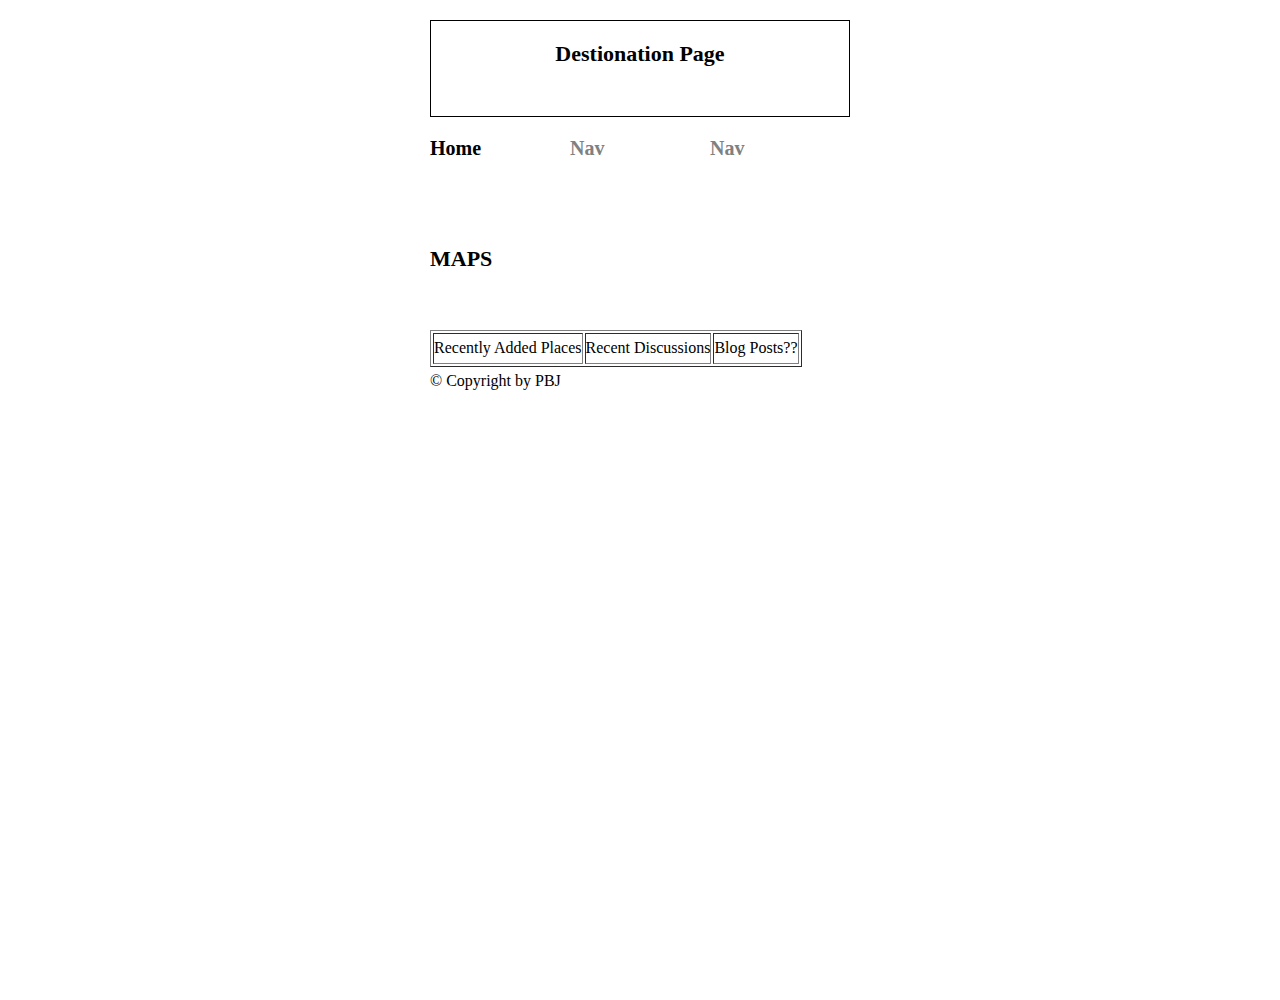
<file: destination.html>
<!DOCTYPE html>
<html lang="en">
	<head>
		<meta charset="utf-8" />

		<!-- Always force latest IE rendering engine (even in intranet) & Chrome Frame
		Remove this if you use the .htaccess -->
		<meta http-equiv="X-UA-Compatible" content="IE=edge,chrome=1" />

		<title>Destination Page</title>
		<meta name="description" content="" />
		<meta name="author" content="Chau Vu" />

		<meta name="viewport" content="width=device-width; initial-scale=1.0" />

		<!-- Replace favicon.ico & apple-touch-icon.png in the root of your domain and delete these references -->
		<link rel="shortcut icon" href="/favicon.ico" />
		<link rel="apple-touch-icon" href="/apple-touch-icon.png" />
		<link href="web.css" rel="stylesheet">
	</head>

	<body>
		<div>
			<header id="wrapper">
				<h1>Destionation Page</h1><br />
			</header>
			<nav>
				<p>
					<a href="Travel.html">Home</a>
				</p>
				<p>
					<a href="">Nav</a>
				</p>
				<p>
					<a href="">Nav</a>
				</p>
			</nav>
			<br><br><br><h1>MAPS</h1> <br /><br>
			<div>
				<table border="1px">
					<tr>
						<td>Recently Added Places</td>
						<td>Recent Discussions</td>
						<td>Blog Posts??</td>
					</tr>
				</table>
		    </div>

			<footer>
				<p>
					&copy; Copyright  by PBJ
				</p>
			</footer>
		</div>
	</body>
</html>
</file>
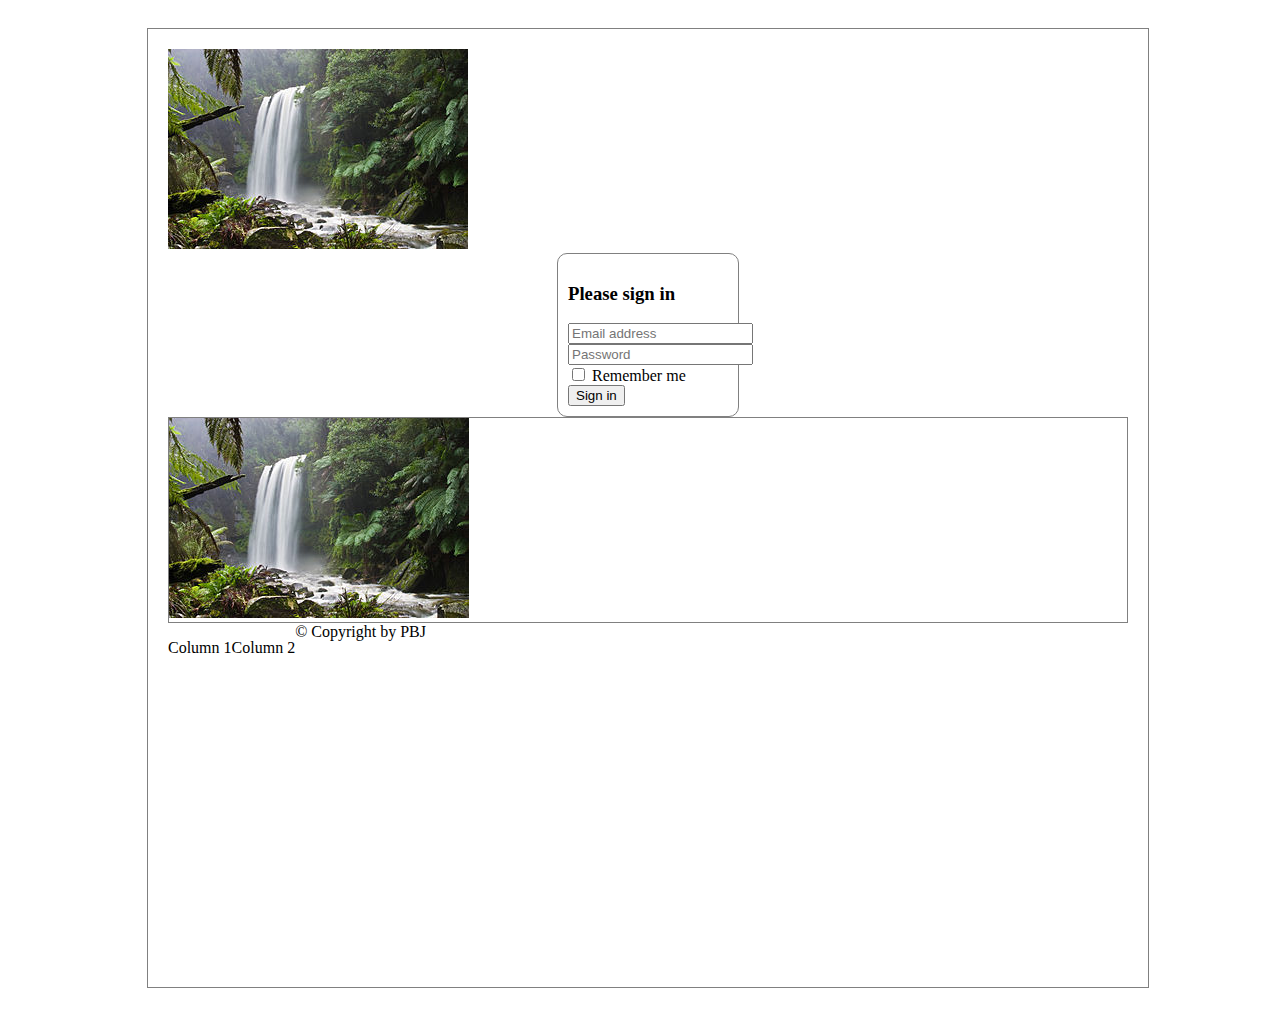
<file: HomePage.html>
<!DOCTYPE html>
<html lang="en">
	<head>
		<meta charset="utf-8" />

		<!-- Always force latest IE rendering engine (even in intranet) & Chrome Frame
		Remove this if you use the .htaccess -->
		<meta http-equiv="X-UA-Compatible" content="IE=edge,chrome=1" />

		<title>HTML</title>
		<meta name="description" content="" />
		<meta name="author" content="Chau Vu" />

		<meta name="viewport" content="width=device-width; initial-scale=1.0" />

		<!-- Replace favicon.ico & apple-touch-icon.png in the root of your domain and delete these references -->
		<link rel="shortcut icon" href="/favicon.ico" />
		<link rel="apple-touch-icon" href="/apple-touch-icon.png" />
		<link href="HomePage.css" rel="stylesheet">
		<script type="text/javascript" src="jquery.js"></script>
	</head>

	<body>
		<div id="HomeWrapper">
			<header>
				<div id="logo"><img src="place.jpg" />
				</div>
				<div id="container">
		      	<form class="form-signin" name="signin">
			        <h3 class="form-signin-heading">Please sign in</h3>
			        <input type="text" class="input-block-level" placeholder="Email address">
			        <input type="password" class="input-block-level" placeholder="Password">
			        <label class="checkbox">
			          <input type="checkbox" value="remember-me" onclick ="validator()"> Remember me
			        </label><br>
			        <button class="btn btn-large btn-primary" type="submit" id="button">Sign in</button>
		      	</form>
				</div>
			</header>
			<section style="border: 1px solid gray">
				<img src="place.jpg" />
			</section>

			<div>

			</div>

			<footer>
				<p>Column 1</p>
				<p>Column 2</p>
				&copy; Copyright  by PBJ
			</footer>
		</div>
			<script type="text/javascript" src="testJS.js"></script>
	</body>
</html>
</file>
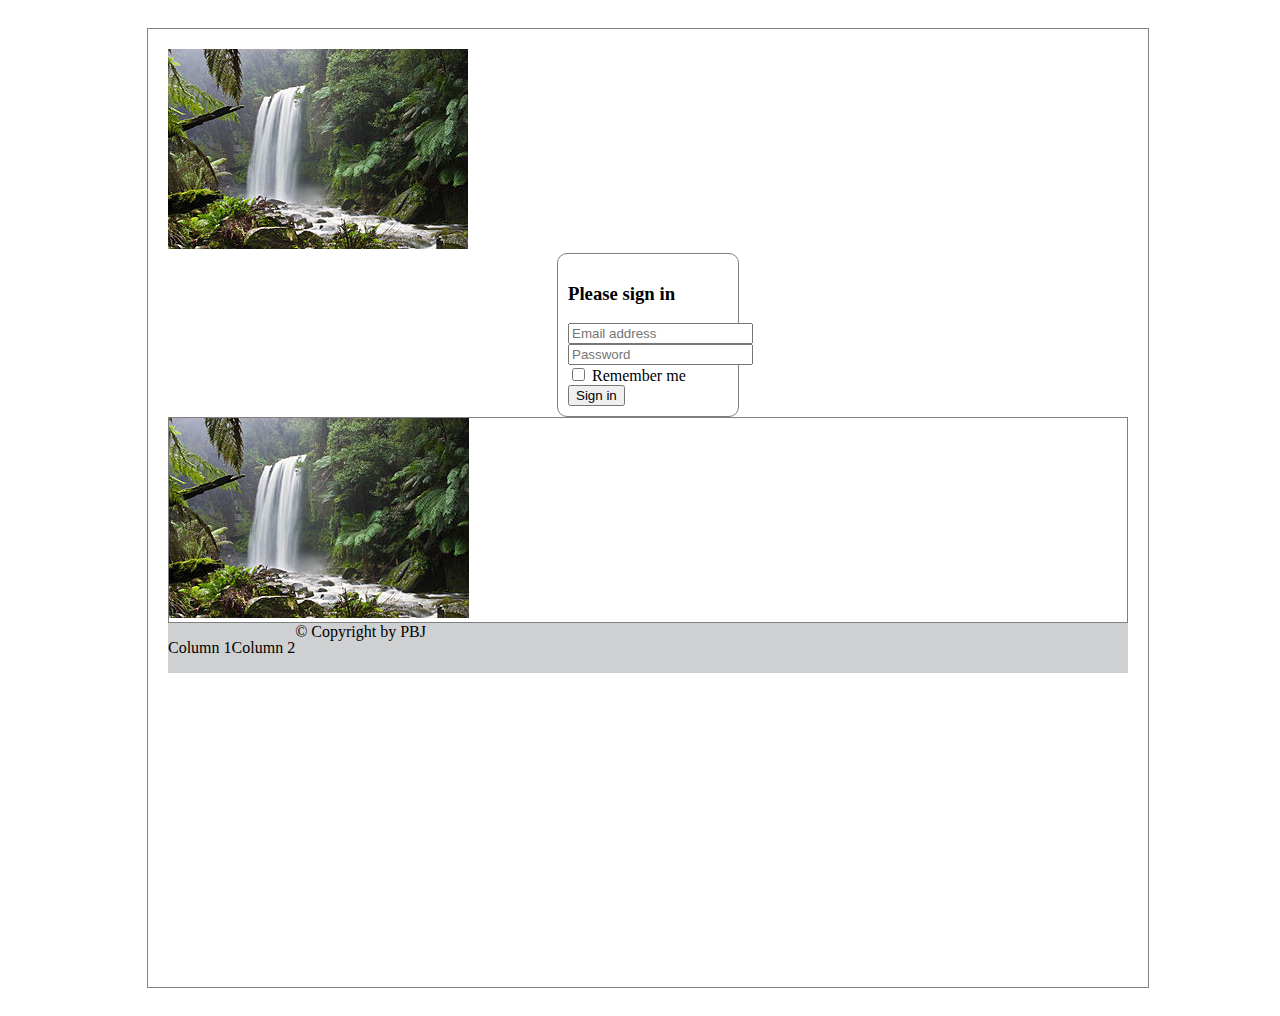
<file: HomePage2.html>
<!DOCTYPE html>
<html lang="en">
	<head>
		<meta charset="utf-8" />

		<!-- Always force latest IE rendering engine (even in intranet) & Chrome Frame
		Remove this if you use the .htaccess -->
		<meta http-equiv="X-UA-Compatible" content="IE=edge,chrome=1" />

		<title>HTML</title>
		<meta name="description" content="" />
		<meta name="author" content="Chau Vu" />

		<meta name="viewport" content="width=device-width; initial-scale=1.0" />

		<!-- Replace favicon.ico & apple-touch-icon.png in the root of your domain and delete these references -->
		<link rel="shortcut icon" href="/favicon.ico" />
		<link rel="apple-touch-icon" href="/apple-touch-icon.png" />
		<link href="HomePage.css" rel="stylesheet">
		<script type="text/javascript" src="jquery.js"></script>
	</head>

	<body>
		<div id="HomeWrapper">
			<header>
				<div id="logo"><img src="place.jpg" />
				</div>
				<div id="container">
		      	<form class="form-signin" name="signin">
			        <h3 class="form-signin-heading">Please sign in</h3>
			        <input type="text" class="input-block-level" placeholder="Email address">
			        <input type="password" class="input-block-level" placeholder="Password">
			        <label class="checkbox">
			          <input type="checkbox" value="remember-me" onclick ="validator()"> Remember me
			        </label><br>
			        <button class="btn btn-large btn-primary" type="submit" id="button">Sign in</button>
		      	</form>
				</div>
			</header>
			<section style="border: 1px solid gray">
				<img src="place.jpg" />
			</section>

			<div>

			</div>

			<footer style="background-color: #CFD0D2">
				<p>Column 1</p>
				<p>Column 2</p>
				&copy; Copyright  by PBJ
			</footer>
		</div>
			<script type="text/javascript" src="testJS.js"></script>
	</body>
</html>
</file>
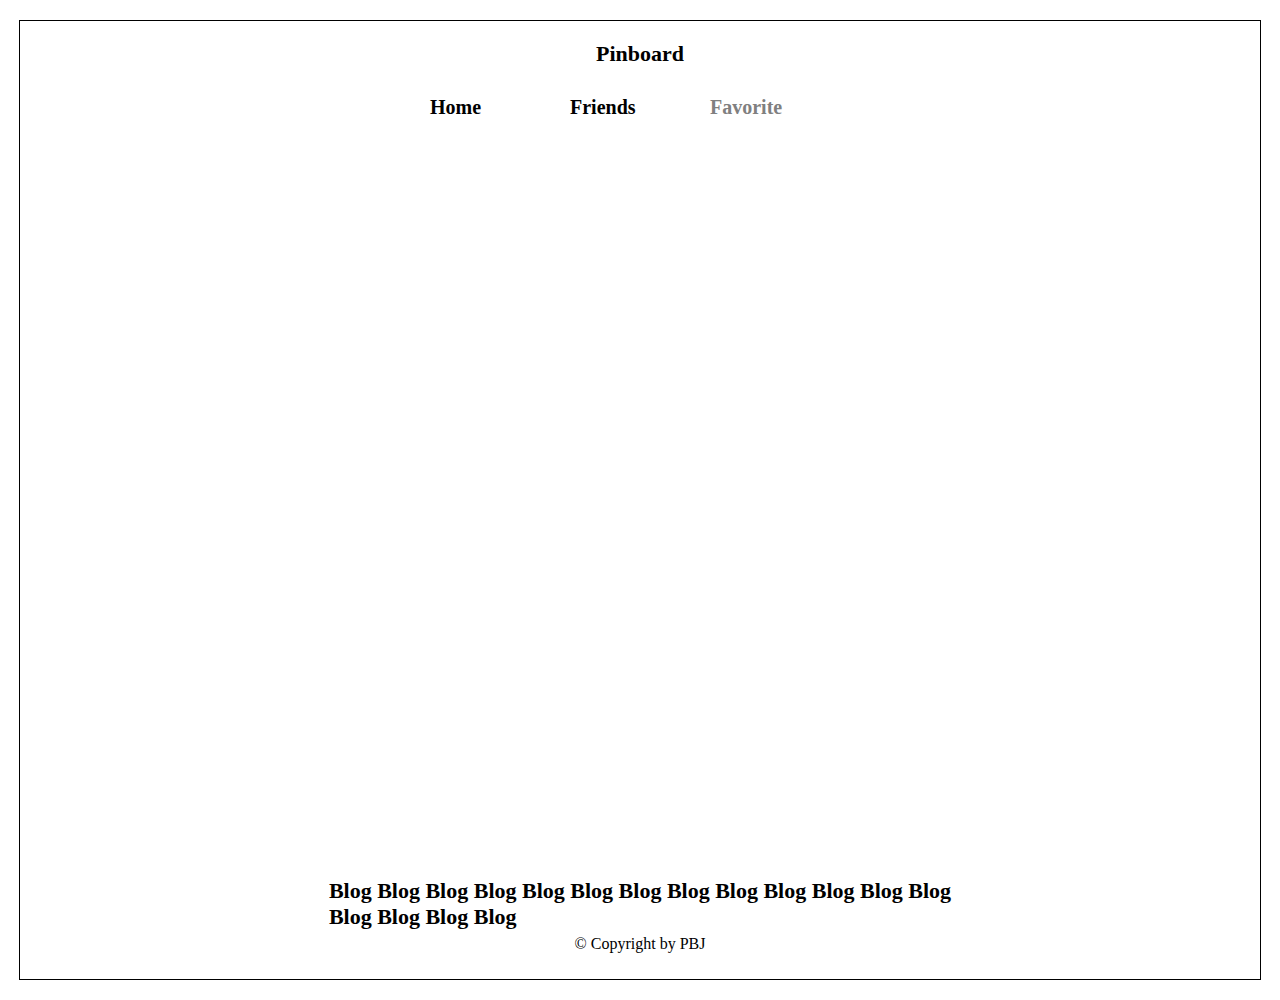
<file: pinboard.html>
<!DOCTYPE html>
<html lang="en">
	<head>
		<meta charset="utf-8" />

		<!-- Always force latest IE rendering engine (even in intranet) & Chrome Frame
		Remove this if you use the .htaccess -->
		<meta http-equiv="X-UA-Compatible" content="IE=edge,chrome=1" />

		<title>Pinboard</title>
		<meta name="description" content="" />
		<meta name="author" content="Chau Vu" />

		<meta name="viewport" content="width=device-width; initial-scale=1.0" />

		<!-- Replace favicon.ico & apple-touch-icon.png in the root of your domain and delete these references -->
		<link rel="shortcut icon" href="/favicon.ico" />
		<link rel="apple-touch-icon" href="/apple-touch-icon.png" />
		<link href="web.css" rel="stylesheet">
	</head>

	<body>
		<div id="wrapper">
			<header>
				<h1>Pinboard</h1><br />
			</header>
			<nav>
				<p>
					<a href="Travel.html">Home</a>
				</p>
				<p>
					<a href="friends">Friends</a>
				</p>
				<p>
					<a href="">Favorite</a>
				</p>
			</nav>
			<div>
				<h1>Blog Blog Blog Blog Blog Blog Blog Blog Blog Blog Blog Blog Blog <br /> Blog Blog Blog Blog</h1>
			</div>

			<footer>
				<p>
					&copy; Copyright  by PBJ
				</p>
			</footer>
		</div>
	</body>
</html>
</file>
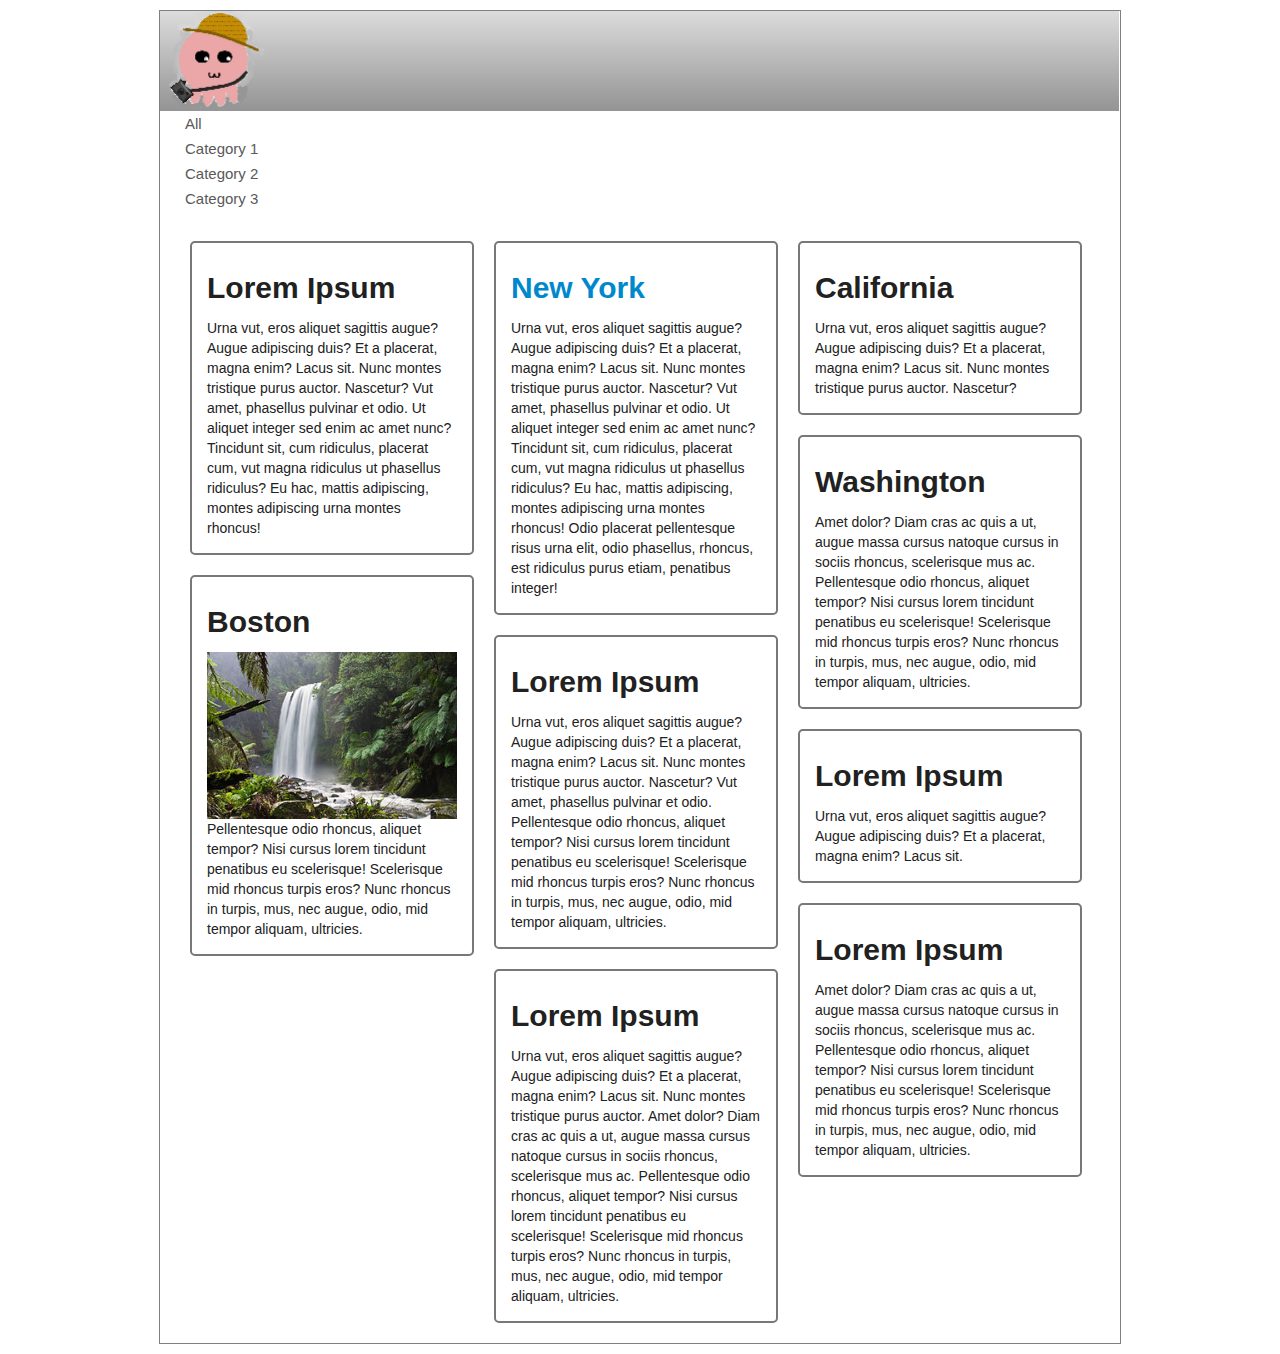
<file: ProfilePage.html>
<!DOCTYPE html>
<html lang="en">
	<head>
		<meta charset="utf-8" />

		<!-- Always force latest IE rendering engine (even in intranet) & Chrome Frame
		Remove this if you use the .htaccess -->
		<meta http-equiv="X-UA-Compatible" content="IE=edge,chrome=1" />

		<title>Profile</title>
		<meta name="description" content="" />
		<meta name="author" content="Chau Vu" />

		<meta name="viewport" content="width=device-width; initial-scale=1.0" />

		<!-- Replace favicon.ico & apple-touch-icon.png in the root of your domain and delete these references -->
		<link rel="shortcut icon" href="/favicon.ico" />
		<link rel="apple-touch-icon" href="/apple-touch-icon.png" />
		<link href="ProfilePage.css" rel="stylesheet">
		<link href="isotopetutorial/style.css" rel="stylesheet">

		<link href="bootstrap/css/bootstrap.min.css" rel="stylesheet">
		<script type="text/javascript" src="jquery.js"></script>
		<!--<script type="text/javascript" src="ProfilePage.js"></script> -->
		<script type="text/javascript" src="isotopetutorial/isotope.js"></script>
		
		<script type="text/javascript">
				
		$(document).ready(function(){
		var $container = $('#content');
		$container.isotope({
			filter: '*',
			animationOptions: {
		     duration: 750,
		     easing: 'linear',
		     queue: false,
		   }
		});
		
		$('#nav a').click(function(){
		  var selector = $(this).attr('data-filter');
		    $container.isotope({ 
			filter: selector,
			animationOptions: {
		     duration: 750,
		     easing: 'linear',
		     queue: false,
			 
		   }
		  });
		  return false;
		});
		
		});
		</script>
	</head>

	<body>
		<div id="HomeWrapper">

<!--<img src="headerImg.jpg" style = "max-width: 100%" /> -->

			<header class="container-fluid" style="background-image: url('topImg.png'); background-size: 100% 100%; background-repeat: no-repeat; height:100px;">

			</header>
<div id="iso-wrapper">
		<div id="nav">
			<ul>
				<li><a href="" data-filter="*">All</a></li>
				<li><a href="" data-filter=".cat1">Category 1</a></li>
				<li><a href="" data-filter=".cat2">Category 2</a></li>
				<li><a href="" data-filter=".cat3">Category 3</a></li>
			</ul>
		</div>
		
		<div id="content">
			<div class="box cat1 cat3">
				<h2 class="box-title">Lorem Ipsum</h2>
				<div class="box-text">
					Urna vut, eros aliquet sagittis augue? Augue adipiscing duis? Et a placerat, magna enim? Lacus sit. Nunc montes tristique purus auctor. Nascetur? Vut amet, phasellus pulvinar et odio. Ut aliquet integer sed enim ac amet nunc? Tincidunt sit, cum ridiculus, placerat cum, vut magna ridiculus ut phasellus ridiculus? Eu hac, mattis adipiscing, montes adipiscing urna montes rhoncus!
				</div>
			</div>
			
			<div class="box cat1">
				<h2 class="box-title"><a href="http://en.wikivoyage.org/wiki/New_York_City" >New York </a></h2>
				<div class="box-text">
					Urna vut, eros aliquet sagittis augue? Augue adipiscing duis? Et a placerat, magna enim? Lacus sit. Nunc montes tristique purus auctor. Nascetur? Vut amet, phasellus pulvinar et odio. Ut aliquet integer sed enim ac amet nunc? Tincidunt sit, cum ridiculus, placerat cum, vut magna ridiculus ut phasellus ridiculus? Eu hac, mattis adipiscing, montes adipiscing urna montes rhoncus! Odio placerat pellentesque risus urna elit, odio phasellus, rhoncus, est ridiculus purus etiam, penatibus integer! 
				</div>
			</div>
			
			<div class="box cat2 cat3">
				<h2 class="box-title">California</h2>
				<div class="box-text">
					Urna vut, eros aliquet sagittis augue? Augue adipiscing duis? Et a placerat, magna enim? Lacus sit. Nunc montes tristique purus auctor. Nascetur?
				</div>
			</div>
			
			<div class="box cat1">
				<h2 class="box-title">Washington</h2>
				<div class="box-text">
					Amet dolor? Diam cras ac quis a ut, augue massa cursus natoque cursus in sociis rhoncus, scelerisque mus ac. Pellentesque odio rhoncus, aliquet tempor? Nisi cursus lorem tincidunt penatibus eu scelerisque! Scelerisque mid rhoncus turpis eros? Nunc rhoncus in turpis, mus, nec augue, odio, mid tempor aliquam, ultricies.
				</div>
			</div>
			<div class="box cat2">
				<h2 class="box-title">Boston</h2>
				<div class="box-text">
					<img src="place.jpg" /> Pellentesque odio rhoncus, aliquet tempor? Nisi cursus lorem tincidunt penatibus eu scelerisque! Scelerisque mid rhoncus turpis eros? Nunc rhoncus in turpis, mus, nec augue, odio, mid tempor aliquam, ultricies.
				</div>
			</div>
			<div class="box cat2">
				<h2 class="box-title">Lorem Ipsum</h2>
				<div class="box-text">
					Urna vut, eros aliquet sagittis augue? Augue adipiscing duis? Et a placerat, magna enim? Lacus sit. Nunc montes tristique purus auctor. Nascetur? Vut amet, phasellus pulvinar et odio. Pellentesque odio rhoncus, aliquet tempor? Nisi cursus lorem tincidunt penatibus eu scelerisque! Scelerisque mid rhoncus turpis eros? Nunc rhoncus in turpis, mus, nec augue, odio, mid tempor aliquam, ultricies.
				</div>
			</div>
			
			<div class="box cat2 cat3">
				<h2 class="box-title">Lorem Ipsum</h2>
				<div class="box-text">
					Urna vut, eros aliquet sagittis augue? Augue adipiscing duis? Et a placerat, magna enim? Lacus sit.
				</div>
			</div>
			
			<div class="box cat1">
				<h2 class="box-title">Lorem Ipsum</h2>
				<div class="box-text">
					Amet dolor? Diam cras ac quis a ut, augue massa cursus natoque cursus in sociis rhoncus, scelerisque mus ac. Pellentesque odio rhoncus, aliquet tempor? Nisi cursus lorem tincidunt penatibus eu scelerisque! Scelerisque mid rhoncus turpis eros? Nunc rhoncus in turpis, mus, nec augue, odio, mid tempor aliquam, ultricies.
				</div>
			</div>
			
			<div class="box cat2 cat3">
				<h2 class="box-title">Lorem Ipsum</h2>
				<div class="box-text">
					Urna vut, eros aliquet sagittis augue? Augue adipiscing duis? Et a placerat, magna enim? Lacus sit. Nunc montes tristique purus auctor. Amet dolor? Diam cras ac quis a ut, augue massa cursus natoque cursus in sociis rhoncus, scelerisque mus ac. Pellentesque odio rhoncus, aliquet tempor? Nisi cursus lorem tincidunt penatibus eu scelerisque! Scelerisque mid rhoncus turpis eros? Nunc rhoncus in turpis, mus, nec augue, odio, mid tempor aliquam, ultricies.
				</div>
			</div>
		</div>	
		<footer class="container-fluid">

			</footer>
		</div>
		<script type="text/javascript" src="bootstrap/js/bootstrap.min.js"></script>
		<script type="text/javascript" src="jquery.isotope.min.js"></script>
	</body>
</html>
</file>
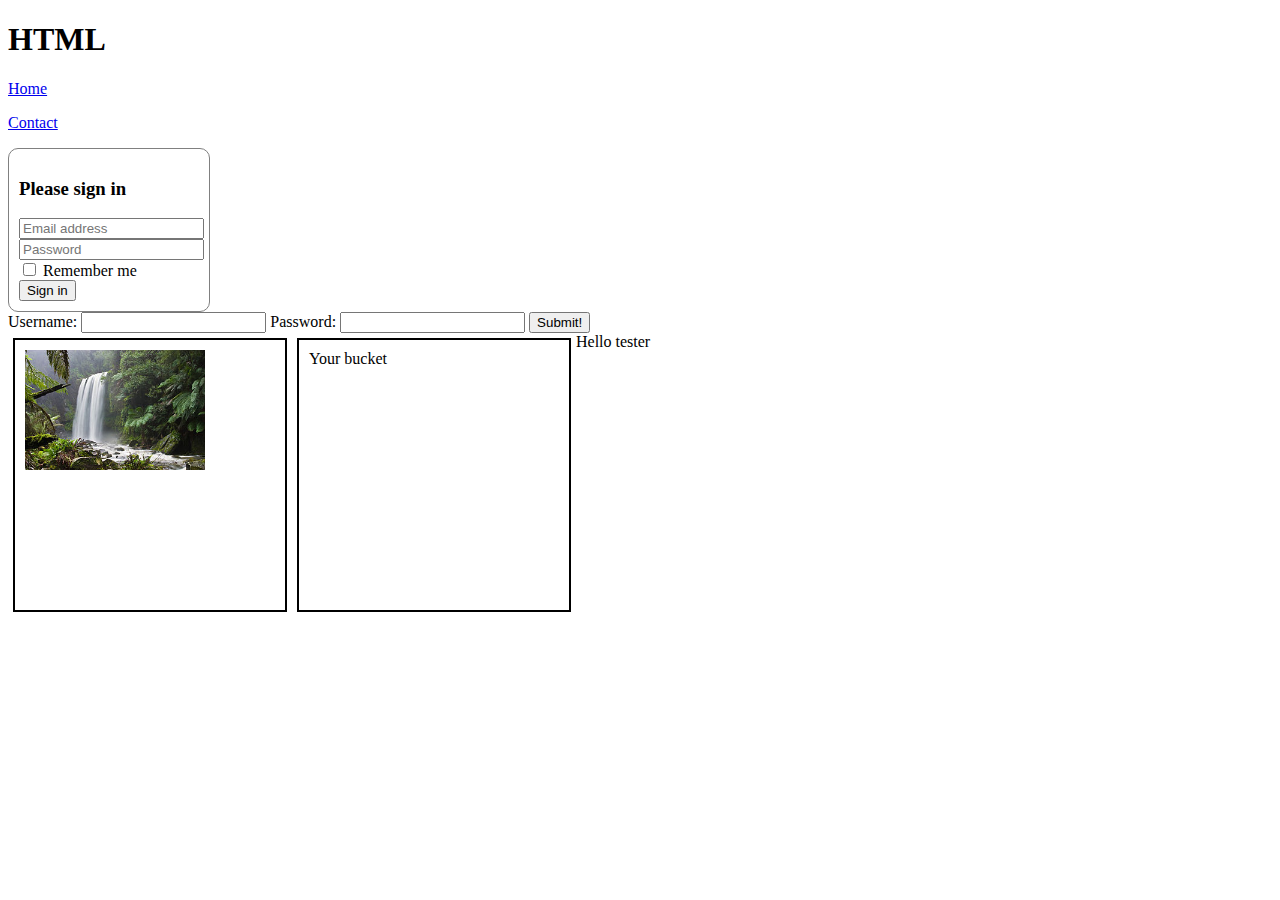
<file: testJS.html>
<!DOCTYPE html>
<html lang="en">
	<head>
		<meta charset="utf-8" />

		<!-- Always force latest IE rendering engine (even in intranet) & Chrome Frame
		Remove this if you use the .htaccess -->
		<meta http-equiv="X-UA-Compatible" content="IE=edge,chrome=1" />

		<title>HTML</title>
		<meta name="description" content="" />
		<meta name="author" content="Chau Vu" />

		<meta name="viewport" content="width=device-width; initial-scale=1.0" />

		<!-- Replace favicon.ico & apple-touch-icon.png in the root of your domain and delete these references -->
		<link rel="shortcut icon" href="/favicon.ico" />
		<link rel="apple-touch-icon" href="/apple-touch-icon.png" />
		<link href="testJS.css" rel="stylesheet">
		<script type="text/javascript" src="jquery.js"></script>
	</head>

	<body>
		<div>
			<header>
				<h1>HTML</h1>
			</header>
			<nav>
				<p>
					<a href="/">Home</a>
				</p>
				<p>
					<a href="/contact">Contact</a>
				</p>
			</nav>

			<div id="form" style="border: 1px solid gray">
      <form class="form-signin" name="signin">
        <h3 class="form-signin-heading">Please sign in</h3>
        <input type="text" class="input-block-level" placeholder="Email address">
        <input type="password" class="input-block-level" placeholder="Password">
        <label class="checkbox">
          <input type="checkbox" value="remember-me" onclick ="validator()"> Remember me
        </label><br>
        <button class="btn btn-large btn-primary" type="submit" id="button">Sign in</button>
      </form>
			</div>
		<form name="signIn">
			Username: <input type="text" name="username"/>
			Password: <input type="password" name="password"/>
			<input type="submit" value="Submit!"/>
		</form>
		<section id = "rightbox">
			<img id="loc" width="180px" src="place.jpg">
		</section>
		<section id="leftbox">
			Your bucket
		</section>
		<div id="box1">
			Hello tester
		</div>
			<footer>
				<p>
				</p>
			</footer>
		</div>
		<script type="text/javascript" src="testJS.js"></script>
		<script type="text/javascript">
			function validator(){
				if (document.signin.elements[2].checked)
				{alert("Remembered!")} else {alert("Forgotten!")}
			}
		</script>
	</body>
</html>
</file>
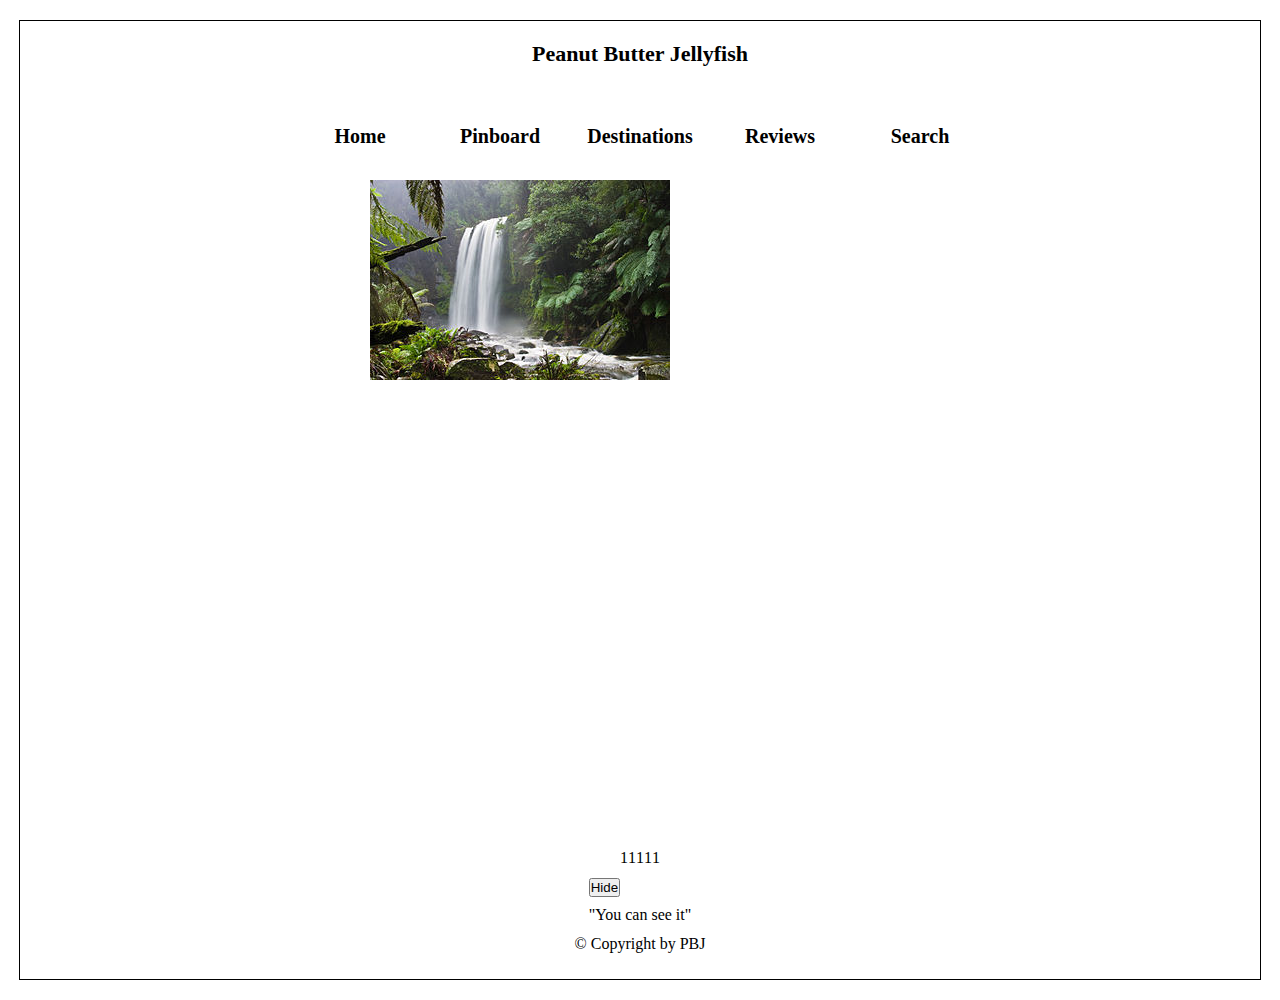
<file: Travel.html>
<!DOCTYPE html>
<html lang="en">
	<head>
		<meta charset="utf-8" />

		<!-- Always force latest IE rendering engine (even in intranet) & Chrome Frame
		Remove this if you use the .htaccess -->
		<meta http-equiv="X-UA-Compatible" content="IE=edge,chrome=1" />
		
		<title>Peanut Butter Jellyfish</title>
		<meta name="description" content="" />
		<meta name="author" content="Chau Vu" />

		<meta name="viewport" content="width=device-width; initial-scale=1.0" />

		<!-- Replace favicon.ico & apple-touch-icon.png in the root of your domain and delete these references -->
		<link rel="shortcut icon" href="/favicon.ico" />
		<link rel="apple-touch-icon" href="/apple-touch-icon.png" />
		<link href="web.css" rel="stylesheet">

	</head>

	<body>
		<div id="wrapper">
			<header>
				<h1>Peanut Butter Jellyfish</h1>
			</header><br> <br>
			<nav><center>
				<li><a href="/">Home</a></li> 
				<li><a href="pinboard.html">Pinboard</a></li>				
				<li><a href="destination.html">Destinations</a></li>				
				<li><a href="reviews">Reviews</a></li>									
				<li><a href="search">Search</a></li>
					
			</center>
			</nav>

			<div>
			<img src="place.jpg"  STYLE="position:absolute; TOP:180px; LEFT:370px;" />
			</div>
			<section>
			<div id="news">
				<article>
				<div class="1">1</div>
				</article>
				<article><div class="1">1</div></article>
				<div class="1">1</div>
				<div class="1">1</div>
				<div class="1">1</div>
			</div>
			</section>
			<section> <input type="button" value ="Hide" id="toggle_message"/>
				<p id="message">"You can see it"</p>
				
			</section>
			<footer>
				<p>
					&copy; Copyright  by PBJ
				</p>
			</footer>
		</div>
			<script type="text/javascript" src="jquery.js"></script>
		 <script type="text/javascript" src="toggle.js"></script>
	</body>
</html>
</file>
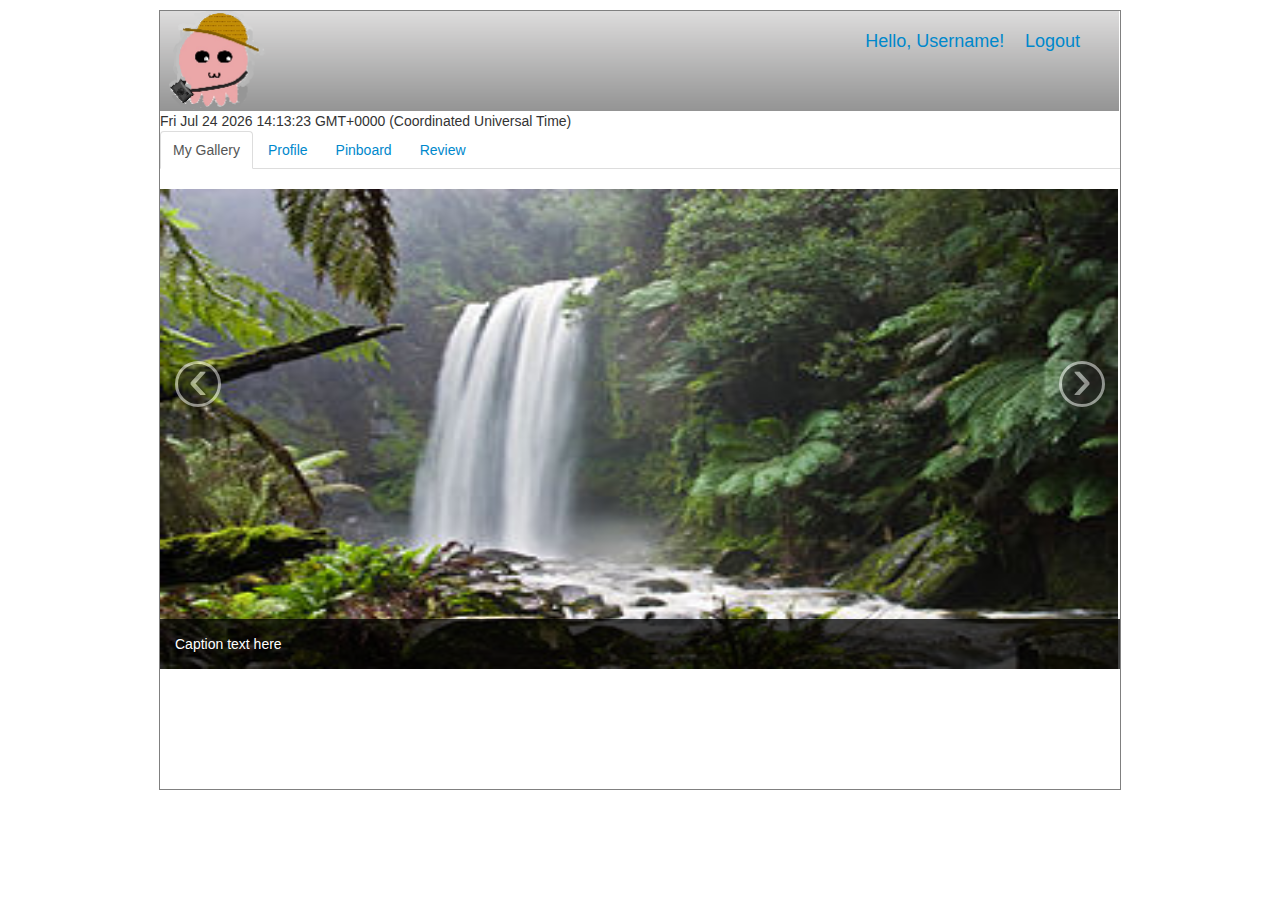
<file: UserPage.html>
<!DOCTYPE html>
<html lang="en">
	<head>
		<meta charset="utf-8" />

		<!-- Always force latest IE rendering engine (even in intranet) & Chrome Frame
		Remove this if you use the .htaccess -->
		<meta http-equiv="X-UA-Compatible" content="IE=edge,chrome=1" />

		<title>User</title>
		<meta name="description" content="" />
		<meta name="author" content="Chau Vu" />

		<meta name="viewport" content="width=device-width; initial-scale=1.0" />

		<!-- Replace favicon.ico & apple-touch-icon.png in the root of your domain and delete these references -->
		<link rel="shortcut icon" href="/favicon.ico" />
		<link rel="apple-touch-icon" href="/apple-touch-icon.png" />
		<link href="ProfilePage.css" rel="stylesheet">

		<link href="bootstrap/css/bootstrap.min.css" rel="stylesheet">
		<script type="text/javascript" src="jquery.js"></script>

	</head>

	<body>
		<div id="HomeWrapper">

		<header class="container-fluid" style="background-image: url('topImg.png'); background-size: 100% 100%; background-repeat: no-repeat; height:100px;">
				<div class="row-fluid">
				<h2 class="span6"></h2>
				<div class = "span6" style="display:inline; text-align: right; padding: 20px;">
					<a href="#pane2" style="font-size: 18px;">Hello, Username! </a>&nbsp; &nbsp;
					<a href="HomePage3.html" style="font-size: 18px;"> Logout </a> <br>
					
				</div>
				</div>
		</header>
		<div><script language="javascript"> var today = new Date(); document.write(today); </script></div>
		<ul class="nav nav-tabs" id="myTab">
		  <li class="active"><a href="#pane1">My Gallery</a></li>
		  <li><a href="#pane2">Profile</a></li>
		  <li><a href="#pane3">Pinboard</a></li>
		  <li><a href="#pane4">Review</a></li>
		</ul>
		 
		<div class="tab-content">
		  <div class="tab-pane active" id="pane1">
						  					<!--  Carousel - consult the Twitter Bootstrap docs at
						      http://twitter.github.com/bootstrap/javascript.html#carousel -->
						<div id="this-carousel-id" class="carousel slide"><!-- class of slide for animation -->
						  <div class="carousel-inner">
						    <div class="item active"><!-- class of active since it's the first item -->
						      <img src="place.jpg" style="width: 958px; height: 480px;" alt="" />
						      <div class="carousel-caption">
						        <p>Caption text here</p>
						      </div>
						    </div>
						 
						    <div class="item">
						      <img src="place.jpg" style="width: 958px; height: 480px;" alt="" />
						      <div class="carousel-caption">
						        <p>Caption text here</p>
						      </div>
						    </div>
						
						    <div class="item">
						      <img src="place.jpg" style="width: 958px; height: 480px;" alt="" />
						      <div class="carousel-caption">
						        <p>Caption text here</p>
						      </div>
						    </div>
					
						    <div class="item">
						      <img src="place.jpg" style="width: 958px; height: 480px;" alt="" />
						      <div class="carousel-caption">
						        <p>Caption text here</p>
						      </div>
						    </div>
						  </div><!-- /.carousel-inner -->
						  <!--  Next and Previous controls below
						        href values must reference the id for this carousel -->
						    <a class="carousel-control left" href="#this-carousel-id" data-slide="prev">&lsaquo;</a>
						    <a class="carousel-control right" href="#this-carousel-id" data-slide="next">&rsaquo;</a>
						</div><!-- /.carousel -->
		  </div>
		  <div class="tab-pane" id="pane2">Code Profile...</div>
		  <div class="tab-pane" id="pane3">Code Pinboard...<br>
		  	<div id="containerList">
		  		<ul id="theList" contenteditable>
		  			<p>To do List :)</p>
		  		</ul>
		  		<p> <a href=javascript.void(); id="saveAll">Save</a>
		  			<a href=javascript.void(); id="clearAll">Clear All</a>
		  		</p>
		  	</div>
		  	
		  	
		  	
		  	
		  	
		  </div>
		  <div class="tab-pane" id="pane4">Search, Review...<br>
		  	<form style="display:inline;">
		  		<input type="search" id="searchField" placeholder="Enter keyword(s)" />
		  		<input type="submit" class="btn btn-big btn-primary" name="search" id="search" value="Search!">
		  	</form>	
		  	
		  </div>
		</div>
		 
		<script>
		  $(function () {
		    $('#myTab a:first').tab('show');
		  })
		</script>


		<footer>
		</footer>
		</div>
		<script type="text/javascript" src="bootstrap/js/bootstrap.min.js"></script>
		<script type="text/javascript"> $('#myTab a').click(function (e) {
  e.preventDefault();
  $(this).tab('show');
})</script>
		<script>  $(document).ready(function(){    $('.carousel').carousel({interval: 2000;});  });</script>
	<script type="text/javascript">
		$(document).ready(function(){
			var theList = document.getElementById('theList');
			$('#saveAll').click(function(e){
				e.preventDefault();
				localStorage.setItem('todoList', theList.innerHTML);
			});
			$('#clearAll').click(function(e){
				e.preventDefault();
				localStorage.clear();
				location.reload();
			});
			
			loadToDo();
			
			function loadToDo(){
				if (localStorage.getItem('todoList')) {
					theList.innerHTML = localStorage.getItem('todoList');
				}
			}
		});
	</script>
	</body>
</html>
</file>
<file: web.css>
*{
	margin:0px;
	padding:0px;
	line-height: 180%;
}

header, section, footer, aside, nav, article, hgroup{
	display: block;
}
h1{
	font: bold 22px Verdana;
}

h2{
	font: bold 18px Times New Roman;
}

body{
	width:100%;
	display:-webkit-box;
	-webkit-box-pack: center;
	-webkit-box-align: vertical;
	min-height: 1000px;
}
nav{
	display:-webkit-box;
	-webkit-box-flex:1;
	color: purple;
	font: bold 18px Tahoma;

}
nav a{
	display:block;
	color: black;
	width:140px;
	text-decoration: none;
	font: bold 20px Tahoma;
}
a:visited{
	color: gray;
}
a:hover{
	color: brown;
}

ul{
	list-style-type:none;
	margin:5px;
	padding:0;
}

li{
	text-align: center;
	display:inline;
	float:left;

}
#wrapper{
	background-color: white;
	display: -webkit-box;
	-webkit-box-flex:1;
	-webkit-box-orient: vertical;
	max-width: 1200px;
	border: 1px solid black;
	margin: 20px 0;
	-webkit-box-align: center;
	padding: 20px;	
	
}
#news{
	display: -webkit-box;
	-webkit-box-flex:1;
	-webkit-box-orient: horizontal;
	
}

.1{
	display: -webkit-box;
	-webkit-box-flex:1;
	-webkit-box-orient: vertical;
}
</file>
<file: HomePage.css>
body {
	width:100%;
	display:-webkit-box;
	-webkit-box-pack: center;
	/*-webkit-box-align: center;*/
	display: -moz-box;
	-moz-box-pack: center;
	/*-moz-box-align: center;*/
	min-height: 1000px;
}

#HomeWrapper{
	display: -webkit-box;
	-webkit-box-flex: 1;
	-webkit-box-orient: vertical;
	/*-webkit-box-align: center;*/
	display: -moz-box;
	-moz-box-flex: 1;
	-moz-box-orient: vertical;
	/*-moz-box-align: center;*/
	padding: 20px;
	border: 1px solid gray;
	max-width: 960px;
	margin: 20px 0;
}
header {
	background-image: headerImg.jpg;
}
/*header {
  border: 1px solid #555;
  font: 14px Arial;
  padding: 15px;
  display: -webkit-box;
  
  -webkit-box-orient: horizontal;
  display: -moz-box;
  -moz-box-orient: horizontal;

  display: box;
  box-orient: horizontal;
} */


#logo {
	-webkit-box-flex: 1:
}
#container{
	display: -webkit-box;
	/*-webkit-box-flex: 1;*/
	-webkit-border-radius: 10px;
	display: -moz-box;
	/*-moz-box-flex: 1;*/
	-moz-border-radius: 10px;
	max-width: 160px;
	padding: 10px;
	border: 1px solid gray;
	max-height: 150px;
}

footer {
	  /* flexbox setup */
  display: -webkit-box;
  -webkit-box-orient: horizontal;

  display: -moz-box;
  -moz-box-orient: horizontal;

  display: box;
  box-orient: horizontal;
}


/* For Sign in drop down */
#container {
    width:780px;
    margin:0 auto;
    position: relative;
}

#content {
    width:520px;
    min-height:500px;
}
a:link, a:visited {
    color:#27b;
    text-decoration:none;
}
a:hover {
    text-decoration:underline;
}
a img {
    border-width:0;
}
#topnav {
    padding:10px 0px 12px;
    font-size:11px;
    line-height:23px;
    text-align:right;
}
#topnav a.signin {
    background:#88bbd4;
    padding:4px 6px 6px;
    text-decoration:none;
    font-weight:bold;
    color:#fff;
    -webkit-border-radius:4px;
    -moz-border-radius:4px;
    border-radius:4px;
    *background:transparent url("images/signin-nav-bg-ie.png") no-repeat 0 0;
    *padding:4px 12px 6px;
}
#topnav a.signin:hover {
    background:#59B;
    *background:transparent url("images/signin-nav-bg-hover-ie.png") no-repeat 0 0;
    *padding:4px 12px 6px;
}
#topnav a.signin, #topnav a.signin:hover {
    *background-position:0 3px!important;
}

a.signin {
    position:relative;
    margin-left:3px;
}
a.signin span {
    background-image:url("images/toggle_down_light.png");
    background-repeat:no-repeat;
    background-position:100% 50%;
    padding:4px 16px 6px 0;
}
#topnav a.menu-open {
    background:#ddeef6!important;
    color:#666!important;
    outline:none;
}
#small_signup {
    display:inline;
    float:none;
    line-height:23px;
    margin:25px 0 0;
    width:170px;
}
a.signin.menu-open span {
    background-image:url("images/toggle_up_dark.png");
    color:#789;
}
/* end of sign in */

/* Log in form */
#signin_menu {
    -moz-border-radius-topleft:5px;
    -moz-border-radius-bottomleft:5px;
    -moz-border-radius-bottomright:5px;
    -webkit-border-top-left-radius:5px;
    -webkit-border-bottom-left-radius:5px;
    -webkit-border-bottom-right-radius:5px;
    display:none;
    background-color:#ddeef6;
    position:absolute;
    width:210px;
    z-index:100;
    border:1px transparent;
    text-align:left;
    padding:12px;
    top: 24.5px;
    right: 0px;
    margin-top:5px;
    margin-right: 0px;
    *margin-right: -1px;
    color:#789;
    font-size:11px;
}

#signin_menu input[type=text], #signin_menu input[type=password] {
    display:block;
    -moz-border-radius:4px;
    -webkit-border-radius:4px;
    border:1px solid #ACE;
    font-size:13px;
    margin:0 0 5px;
    padding:5px;
    width:203px;
}
#signin_menu p {
    margin:0;
}
#signin_menu a {
    color:#6AC;
}
#signin_menu label {
    font-weight:normal;
}
#signin_menu p.remember {
    padding:10px 0;
}
#signin_menu p.forgot, #signin_menu p.complete {
    clear:both;
    margin:5px 0;
}
#signin_menu p a {
    color:#27B!important;
}
#signin_submit {
    -moz-border-radius:4px;
    -webkit-border-radius:4px;
    background:#39d url('images/bg-btn-blue.png') repeat-x scroll 0 0;
    border:1px solid #39D;
    color:#fff;
    text-shadow:0 -1px 0 #39d;
    padding:4px 10px 5px;
    font-size:11px;
    margin:0 5px 0 0;
    font-weight:bold;
}
#signin_submit::-moz-focus-inner {
padding:0;
border:0;
}
#signin_submit:hover, #signin_submit:focus {
    background-position:0 -5px;
    cursor:pointer;
}

/* end of log in form */
</file>
<file: ProfilePage.css>
body {
	width:100%;
	display:-webkit-box;
	-webkit-box-pack: center;
	-webkit-box-flex:1;
	/*-webkit-box-align: center;*/
	display: -moz-box;
	-moz-box-pack: center;
	/*-moz-box-align: center;*/
	min-height: 800px;
}

/*header{
	background-image: url('topImg.png')
}*/
#HomeWrapper{
	display: -webkit-box;
	-webkit-box-flex: 1;
	-webkit-box-orient: vertical;
	/*-webkit-box-align: center;*/
	display: -moz-box;
	-moz-box-flex: 1;
	-moz-box-orient: vertical;
	/*-moz-box-align: center;*/

	border: 1px solid gray;
	max-width: 960px;
	margin: 10px;
}
#iso-wrapper {
	display: -webkit-box;
	-webkit-box-flex: 1;
	-webkit-box-orient: vertical;
	/*-webkit-box-align: center;*/
	display: -moz-box;
	-moz-box-flex: 1;
	-moz-box-orient: vertical;
}
#main{
	display: -webkit-box;
	-webkit-box-flex: 3;	
	display: -moz-box;
	-moz-box-flex: 3;
}
footer{
	display: -webkit-box;
	-webkit-box-flex: 0;
	-webkit-box-orient: horizontal;
	/*-webkit-box-align: center;*/
	display: -moz-box;
	-moz-box-flex: 0;
	-moz-box-orient: horizontal;
	padding: 20px;

}

/*footer > div {
	-webkit-box-flex: 1;
	padding: 5px;
	-moz-box-flex: 1;
}*/
</file>
<file: testJS.css>
body {

}

#form{
	display: -webkit-box;
	-webkit-box-flex: 1;
	-webkit-border-radius: 10px;
	max-width: 180px;
	padding: 10px;
}
#leftbox{
	border: 2px solid black;
	margin: 5px;
	width: 250px;
	height: 250px;
	float:left;
	padding: 10px;
}
#rightbox{
	border: 2px solid black;
	margin: 5px;
	width: 250px;
	height: 250px;
	float:left;
	padding: 10px;
}

.box1 { 
		position: relative; 
		margin: 20px 0 20px 40px; 
		padding: 5px 0; 
		width: 300px; 
		height: 100px; 
		background-image: url('bodyImg.jpg'); 
		background-repeat: no-repeat; 
		}
</file>
<file: isotopetutorial/style.css>
/* http://meyerweb.com/eric/tools/css/reset/ 
   v2.0 | 20110126
   License: none (public domain)
*/

html, body, div, span, applet, object, iframe,
h1, h2, h3, h4, h5, h6, p, blockquote, pre,
a, abbr, acronym, address, big, cite, code,
del, dfn, em, img, ins, kbd, q, s, samp,
small, strike, strong, sub, sup, tt, var,
b, u, i, center,
dl, dt, dd, ol, ul, li,
fieldset, form, label, legend,
table, caption, tbody, tfoot, thead, tr, th, td,
article, aside, canvas, details, embed, 
figure, figcaption, footer, header, hgroup, 
menu, nav, output, ruby, section, summary,
time, mark, audio, video {
	margin: 0;
	padding: 0;
	border: 0;
	font-size: 100%;
	font: inherit;
	vertical-align: baseline;
}
/* HTML5 display-role reset for older browsers */
article, aside, details, figcaption, figure, 
footer, header, hgroup, menu, nav, section {
	display: block;
}
body {
	line-height: 1;
}
ol, ul {
	list-style: none;
}
blockquote, q {
	quotes: none;
}
blockquote:before, blockquote:after,
q:before, q:after {
	content: '';
	content: none;
}
table {
	border-collapse: collapse;
	border-spacing: 0;
}

/**** Isotope filtering ****/

.isotope-item {
  z-index: 2;
}

.isotope-hidden.isotope-item {
  pointer-events: none;
  z-index: 1;
}

.isotope,
.isotope .isotope-item {
  /* change duration value to whatever you like */
  -webkit-transition-duration: 0.8s;
     -moz-transition-duration: 0.8s;
          transition-duration: 0.8s;
}

.isotope {
  -webkit-transition-property: height, width;
     -moz-transition-property: height, width;
          transition-property: height, width;
}

.isotope .isotope-item {
  -webkit-transition-property: -webkit-transform, opacity;
     -moz-transition-property:    -moz-transform, opacity;
          transition-property:         transform, opacity;
}

/*==============================
	MY STYLES
==============================*/
body {
background: #f8f8f8;
font-family: arial;
font-size: 15px;
line-height: 28px;
}

#content {
width: 920px;
margin: 0 auto;
margin-top: 20px;
}

.box-title {
font-size: 30px;
margin-bottom: 10px;
}

.box {
color: #212121;
padding: 15px;
float: left;
margin-left: 10px;
margin-right: 10px;
width: 250px;
background: #ffffff;
border: 2px solid #787878;
margin-bottom: 20px;
-webkit-border-radius: 5px;
-moz-border-radius: 5px;
border-radius: 5px;
}

/*#nav {
float: left;
margin-left: 20px;
margin-top: 20px;
position: fixed;
}*/

#nav a {
text-decoration: none;
font-size: 15px;
line-height: 25px;
color: #595959;
}

#nav a:hover {
color: #393939;
}

#nav a:active {
color: #151515;
}
</file>
